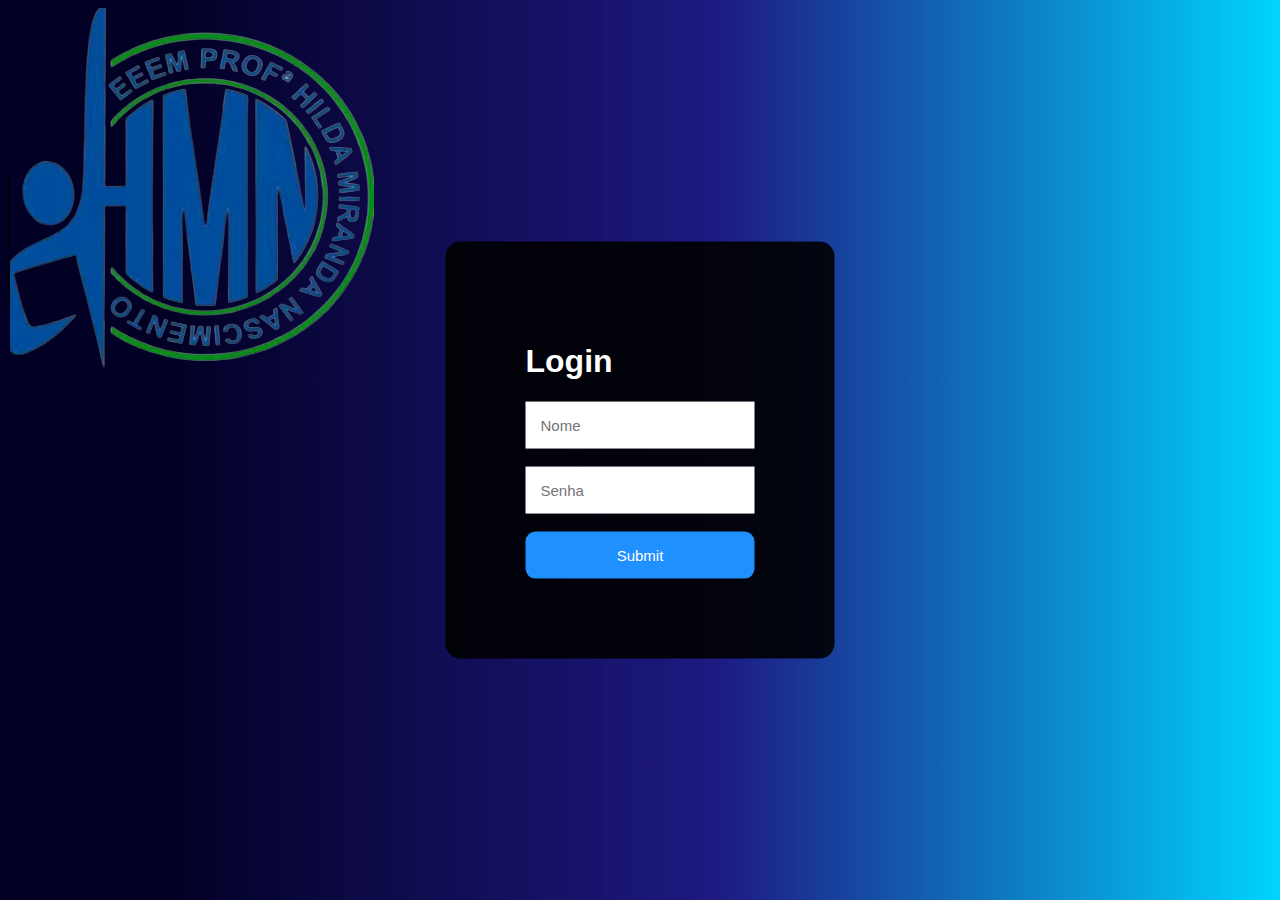
<file: index.html>
<!DOCTYPE html>
<html lang="en">
<head>
    <meta charset="UTF-8">
    <meta name="viewport" content="width=device-width, initial-scale=1.0">
    <title>biblioteca | entrar</title>
    <link rel="stylesheet" href="login.css">

</head>
      
<body>

    <img src="./logo-removebg-preview.png" alt="logo da escola">
    <div>
        <h1>Login</h1>
        <input type="text" placeholder="Nome" id="nome">
        <br><br>
        <input type="password" placeholder="Senha" id="senha">
        <br><br>
        <input type="submit" onclick="logar(); return false" class="button">
    </div>
</body>

<script>
    function logar(){

        var login = document.getElementById('nome').value;
        var senha = document.getElementById('senha').value; 

        if (login =="adminHMN" && senha =="hilda-biblioteca"){
          location.href = "teste.html";
        } else{
            alert ('usuario ou senha incorretos');
        }
    }
</script>
</html>
</file>
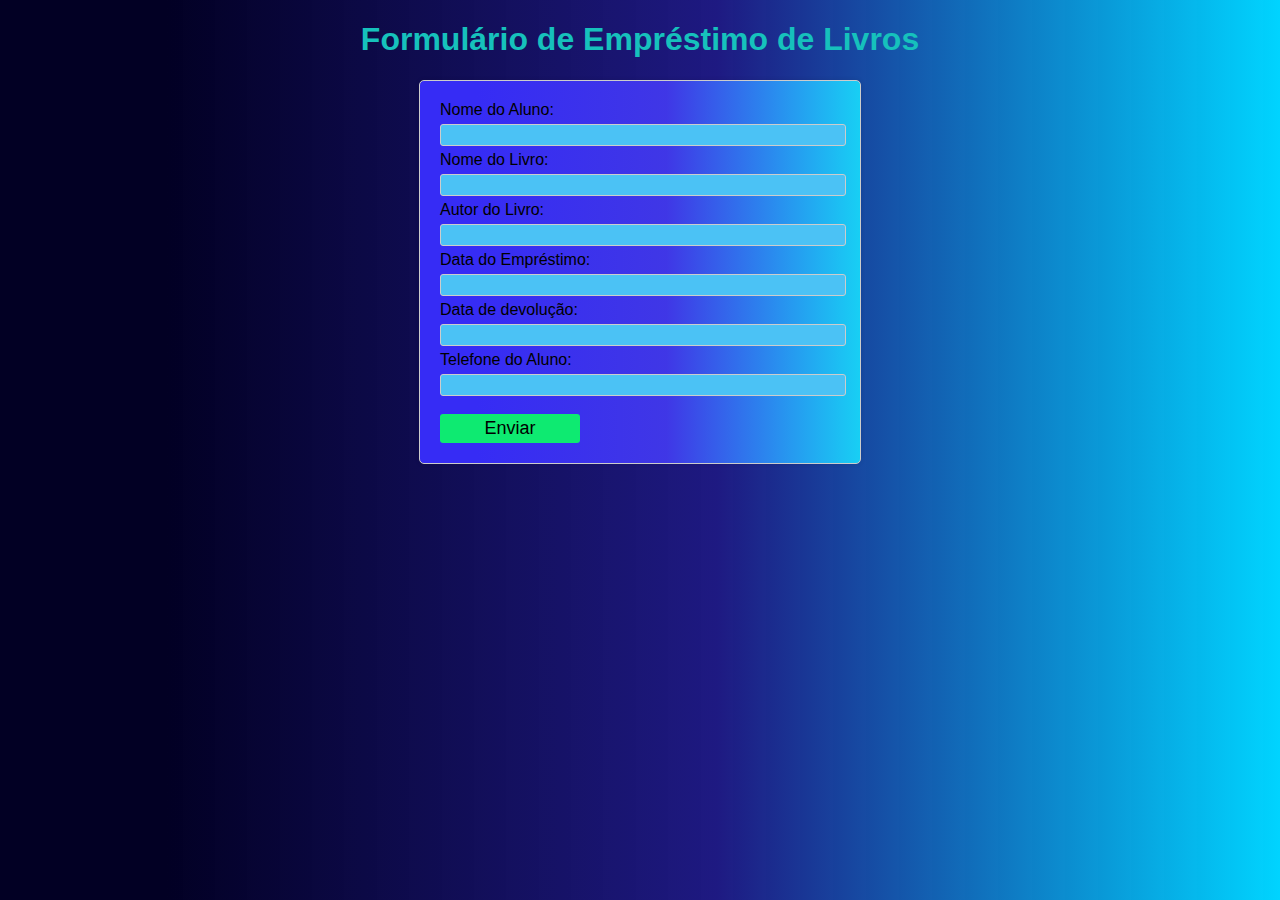
<file: teste.html>
<!DOCTYPE html>
<html>
<head>
  <title>Formulário de Empréstimo de Livros</title>
  <link rel="stylesheet" href="teste.css">
</head>
<body>
  <h1>Formulário de Empréstimo de Livros</h1>
  <form action="https://api.sheetmonkey.io/form/8H2AkFjHZ5BqEoASeDftrG" method="post">
    Nome do Aluno: <input type="text" name="nome_aluno"><br>
    Nome do Livro: <input type="text" name="nome_livro"><br>
    Autor do Livro: <input type="text" name="autor_livro"><br>
    Data do Empréstimo: <input type="text" name="data_emprestimo"><br>
    Data de devolução: <input type="text" name="data_devolução"><br>
    Telefone do Aluno: <input type="text" name="telefone_aluno"><br>
    <input type="submit" value="Enviar">
  </form>
</body>
</html>
</file>
<file: login.css>
body{
    font-family: Arial, Helvetica, sans-serif;
    background: rgb(2,0,36);
background: linear-gradient(90deg, rgba(2,0,36,1) 13%, rgba(14,9,121,0.9333015676973915) 56%, rgba(0,212,255,1) 100%);
}
div{
    background-color: rgba(0, 0, 0, 0.9);
    position: absolute;
    top: 50%;
    left: 50%;
    transform: translate(-50%,-50%);
    padding: 80px;
    border-radius: 15px;
    color: #fff;
}
input{
    padding: 15px;
    border: none;
    outline: none;
    font-size: 15px;
}
.button{
    background-color: dodgerblue;
    border: 3px rebeccapurple;
    padding: 15px;
    width: 100%;
    border-radius: 10px;
    color: white;
    font-size: 15px;
    text-decoration: none;
    cursor: pointer;
    
}
.button:hover{
    background-color: rgb(0, 255, 195);
    cursor: pointer;
}
</file>
<file: teste.css>
/* Estilos gerais */
body {
    font-family: Arial, sans-serif;
    margin: 0;
    padding: 0;
    background: rgb(2,0,36);
background: linear-gradient(90deg, rgba(2,0,36,1) 13%, rgba(14,9,121,0.9333015676973915) 56%, rgba(0,212,255,1) 100%);
    color: rgb(0, 0, 0);
  }
  
  h1 {
    text-align: center;
    color: #16c1bc;
  }
  
  form {
    max-width: 400px;
    margin: 0 auto;
    padding: 20px;
    background-color: #fff;
    border: 1px solid #ccc;
    border-radius: 5px;
    box-shadow: 0 0 5px rgba(0, 0, 0, 0.1);
    background: linear-gradient(90deg, rgb(54, 44, 245) 13%, rgba(66, 57, 238, 0.933) 56%, rgb(24, 207, 244) 100%);
}
  
  input[type="text"] {
    width: 100%;
    margin: 5px 0;
    border: 1px solid #ccc;
    border-radius: 3px;
    font-size: 16px;
    background-color: #4bc2f5;
    align-items: center; 
 }
  
  input[type="submit"] {
    width: 35%;
    padding: 4px;
    margin-top: 13px;
    background-color: #0eea71;
    color: #000000;
    border: none;
    border-radius: 3px;
    font-size: 18px;
    cursor: pointer;
    transition: background-color 0.5s;
  }
  
  input[type="submit"]:hover {
    background-color: #1dfa05;
  }
  
  /* Tabela estilos */
  table {
    width: 100%;
    border-collapse: collapse;
    background-color: #fff;
    border: 1px solid #ccc;
    border-radius: 5px;
    box-shadow: 0 0 5px rgba(0, 0, 0, 0.1);
    margin-top: 20px;
  }
  
  table, th, td {
    border: 1px solid #ccc;
  }
  
  th, td {
    padding: 10px;
    text-align: left;
  }
  
  th {
    background-color: #333;
    color: #fff;
  }
  
  tr:nth-child(even) {
    background-color: #f2f2f2;
  }
  
  tr:hover {
    background-color: #ddd;
  }
  
  .btn {
    cursor: pointer;
    background-color: #ff0000;
    color: #fff;
    border: none;
    padding: 5px 10px;
    border-radius: 3px;
  }
  
  .btn:hover {
    background-color: #cc0000;
  }
</file>
